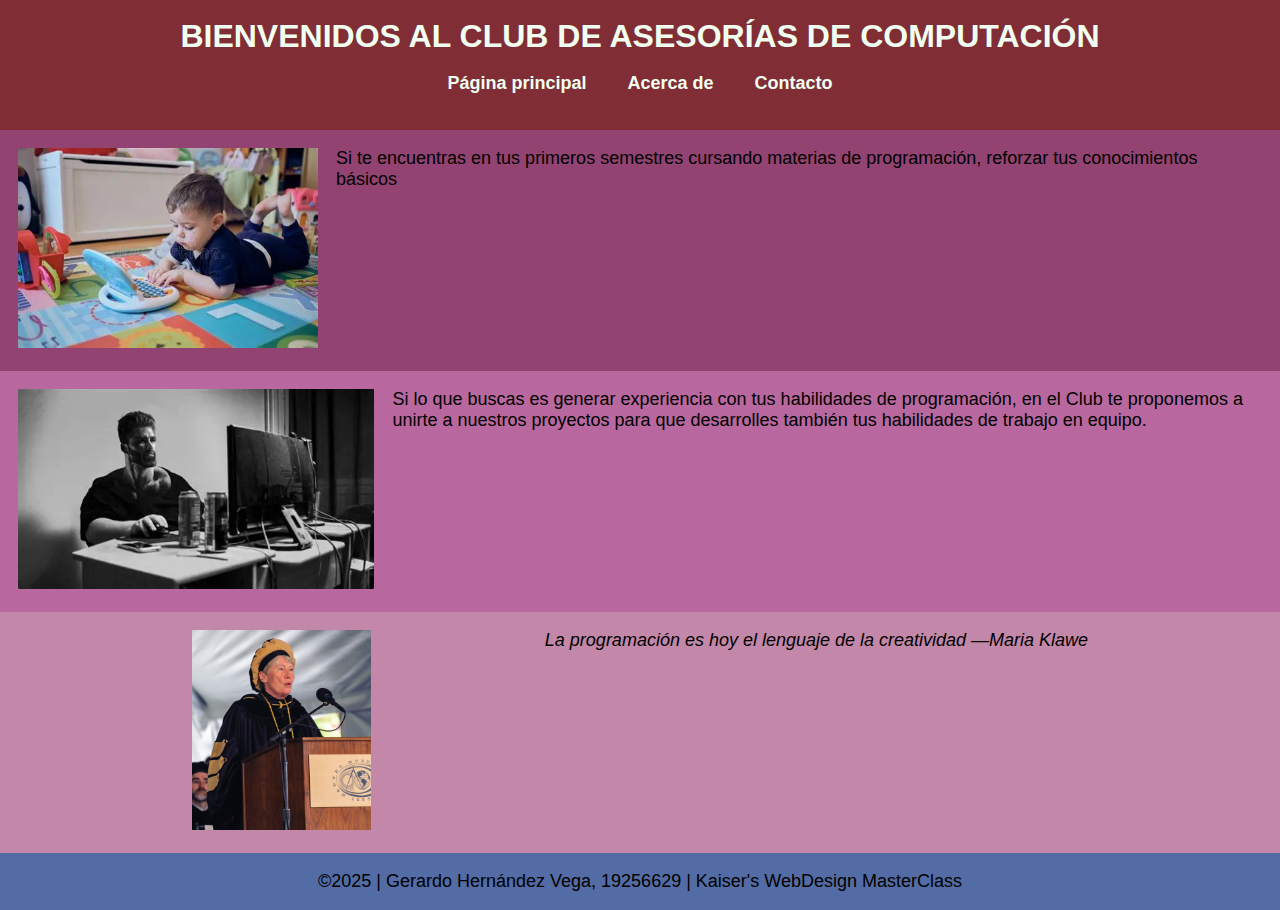
<file: index.html>
<!DOCTYPE html>
<html lang="es-mx">
<head>
    <meta charset="UTF-8">
    <meta name="viewport" content="width=device-width, initial-scale=1.0">
    <link rel="stylesheet" href="css/styles.css">
    <title>Club de Asesorías de Computación</title>
</head>
<body>
    <header>
        <h1>BIENVENIDOS AL CLUB DE ASESORÍAS DE COMPUTACIÓN</h1>
        <nav>
            <ul class="nav-bar">
                <li><a href="index.html">Página principal</a></li>
                <li><a href="pages/about.html">Acerca de</a></li>
                <li><a href="pages/contact.html">Contacto</a></li>
            </ul>
        </nav>
    </header>
    <article>
        <section class="intro-principiantes">
            <div class="contenedor-img" id="bebe-computologo">
                <img id="principiante-img" src="images/Baby_computer_scientist.jpg" alt="">
            </div>
            <div id="texto-principiantes">
                <p>Si te encuentras en tus primeros semestres cursando materias de programación, 
                reforzar tus conocimientos básicos
                </p>
            </div>
        </section>
        <section class="intro-avanzados">
            <div class="contenedor-img" id="gigachad">
                <img id="avanzado-img" src="images/gigaChad_computadora.jpg" alt="">
            </div>
            <div id="texto-avanzados">
                <p>Si lo que buscas es generar experiencia con tus habilidades de programación, en el Club
                    te proponemos a unirte a nuestros proyectos para que desarrolles también tus habilidades
                    de trabajo en equipo.
                </p>
            </div>
        </section>
    </article>
    <aside class="klawe-quote">
        <div class="contenedor-img" id="klawe-graduacion">
            <img src="images/Maria_Klawe_2015.jpg" alt="Imagen de Maria Klawe">
        </div>
        <p>La programación es hoy el lenguaje de la creatividad —Maria Klawe</p>
    </aside>
    <footer>
        <p>&copy;2025 | Gerardo Hernández Vega, 19256629 | Kaiser's WebDesign MasterClass</p>
    </footer>
</body>
</html>
</file>
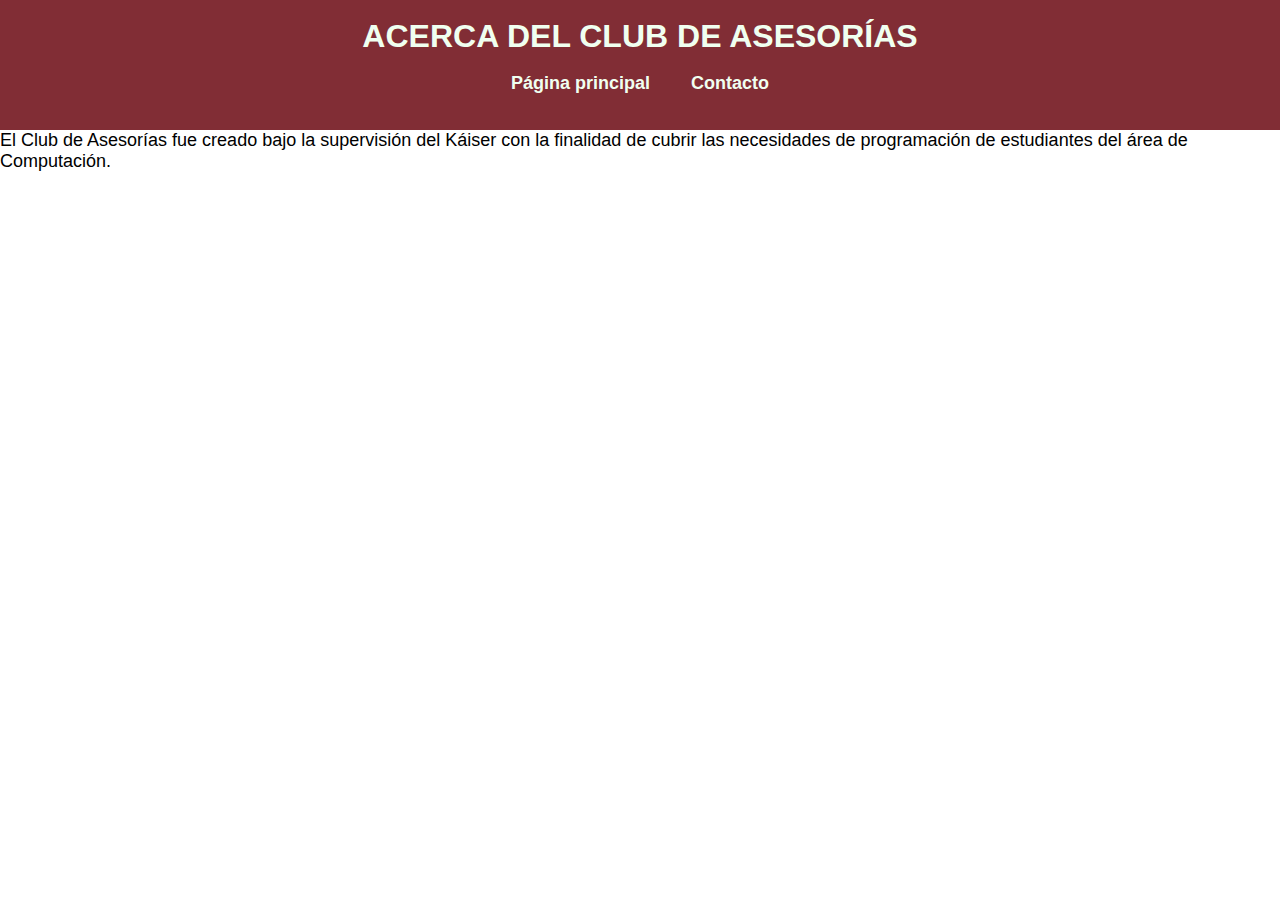
<file: pages/about.html>
<!DOCTYPE html>
<html lang="es-mx">
<head>
    <meta charset="UTF-8">
    <meta name="viewport" content="width=device-width, initial-scale=1.0">
    <link rel="stylesheet" href="../css/styles.css">
    <title>Acerca del Club</title>
</head>
<body>
    <header>
        <h1>ACERCA DEL CLUB DE ASESORÍAS</h1>
        <nav>
            <ul class="nav-bar">
                <li><a href="../index.html">Página principal</a></li>
                <!-- <li><a href="about.html">Acerca de</a></li> -->
                <li><a href="contact.html">Contacto</a></li>
            </ul>
        </nav>
    </header>
    <article>
        <p>El Club de Asesorías fue creado bajo la supervisión del Káiser con la finalidad de cubrir las necesidades de programación de estudiantes del área de Computación.</p>
    </article>
</body>
</html>
</file>
<file: css/styles.css>
*{
    box-sizing: border-box;
    font-family: 'Lucida Sans', 'Lucida Sans Regular', 'Lucida Grande', 'Lucida Sans Unicode', Geneva, Verdana, sans-serif;
    font-size: 18px;
    margin: 0;
    padding: 0;
}

header{
    background-color: #812d35;
    color: honeydew;
    font-size: 24px;
    padding: 1rem;
    text-align: center;
}

h1{
    font-size: 32px;
}

.nav-bar li{
    font-weight: bold;
    display: inline-block;
    margin: 10;
    padding: 1rem;
}

.nav-bar a{
    color: honeydew;
    text-decoration: none;
}

.nav-bar a:hover{
    text-decoration: underline;
}

.intro-principiantes{
    background-color: #934372;
    padding: 1rem;
    display: flex;
    justify-content: space-around;
    gap: 1rem;
}

.intro-avanzados{
    background-color: #b9689f;
    padding: 1rem;
    display: flex;
    justify-content: space-around;
    gap: 1rem;
}

aside{
    background-color: #c388a9;
    display: flex;
    font-size: medium;
    font-style: italic;
    justify-content: space-evenly;
    padding: 1rem;
}

/* ajuste de imágenes */
img{
    width: auto;
    height: 200px;
}

footer{
    background-color: #536ca5;
    font-size: 10px;
    text-align: center;
    padding: 1rem;
}
</file>
